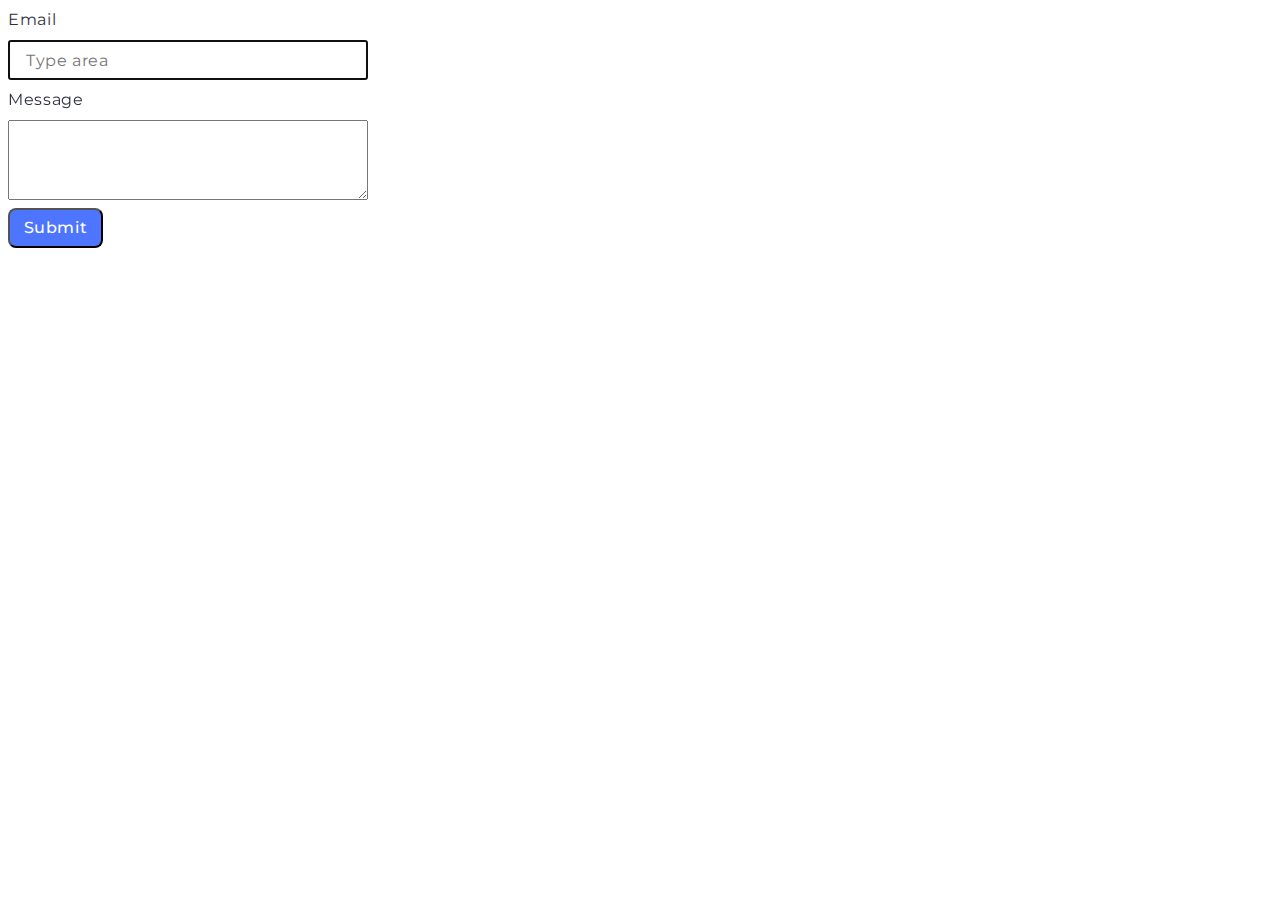
<file: src/2-form.html>
<!DOCTYPE html>
<html lang="en">

<head>
    <meta charset="UTF-8" />
    <meta http-equiv="X-UA-Compatible" content="IE=edge" />
    <meta name="viewport" content="width=device-width, initial-scale=1.0" />
    <title>Homework 9 Form</title>
    <link rel="preconnect" href="https://fonts.googleapis.com">
    <link rel="preconnect" href="https://fonts.gstatic.com" crossorigin>
    <link href="https://fonts.googleapis.com/css2?family=Montserrat:ital,wght@0,100..900;1,100..900&display=swap"
        rel="stylesheet">
    <link rel="stylesheet" href="./css/styles.css" />
</head>

<body>
    <form class="feedback-form" autocomplete="off">
        <label for="email"> Email </label>
        <input placeholder="Type area" type="email" name="email" id="email" autofocus />

        <label for="message">Message</label>

        <textarea name="message" id="message" rows="8"></textarea>

        <button class="form-button" type="submit">Submit</button>
    </form>
    <script src="./js/2-form.js" type="module"></script>
</body>

</html>
</file>
<file: src/css/styles.css>
@import url('./reset.css');

:root {
  font-family: Inter, Avenir, Helvetica, Arial, sans-serif;
  font-size: 16px;
  line-height: 24px;
  font-weight: 400;

  color: #242424;
  background-color: rgba(255, 255, 255, 0.87);

  font-synthesis: none;
  text-rendering: optimizeLegibility;
  -webkit-font-smoothing: antialiased;
  -moz-osx-font-smoothing: grayscale;
  -webkit-text-size-adjust: 100%;
}

.gallery {
  display: flex;
  gap: 24px;
  width: 1128px;
  flex-wrap: wrap;
  margin: auto;
}

.gallery-item {
  width: calc((100% - 48px) / 3);
}
.feedback-form {
  display: flex;
  align-items: flex-start;
  justify-content: flex-start;
  flex-direction: column;
  gap: 8px;
}
.form-button {
  display: flex;
  align-items: center;
  justify-content: center;
  flex-direction: row;
  gap: 10px;
  border-radius: 8px;
  padding: 8px 16px;
  width: 95px;
  height: 40px;
  background: #4e75ff;
  font: 500 16px / 1.5 'Montserrat', sans-serif;
  letter-spacing: 0.04em;
  color: #fff;
}
.form-button:hover {
  background: #6c8cff;
}

label {
  font: 400 16px / 1.5 'Montserrat', sans-serif;
  letter-spacing: 0.04em;
  color: #2e2f42;
}

textarea {
  font: 400 16px / 1.5 'Montserrat', sans-serif;
  letter-spacing: 0.04em;
  color: #2e2f42;
  width: 360px;
  height: 80px;
  box-sizing: border-box;
}

input {
  width: 360px;
  height: 40px;
  font: 400 16px / 1.5 'Montserrat', sans-serif;
  letter-spacing: 0.04em;
  color: #2e2f42;
  padding: 8px;
  padding-left: 16px;
  box-sizing: border-box;
}
</file>
